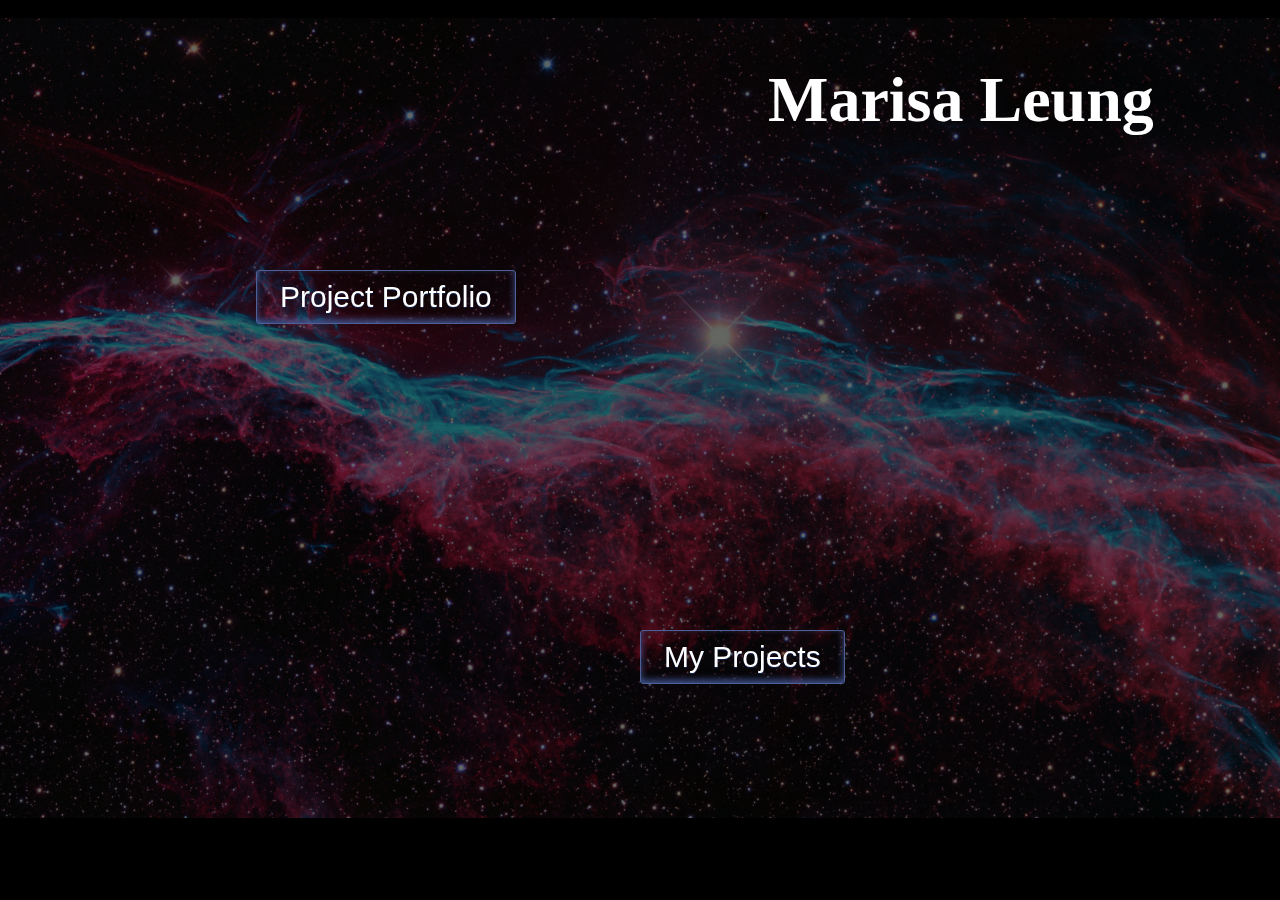
<file: static/index.html>
<!doctype html>
<html>
	<head>
		<meta charset="utf-8">
		<title>HCI Project Portfolio</title>
		<link rel="stylesheet" type="text/css" href="mystyle.css">
	  	<script src="https://code.jquery.com/jquery-1.10.2.js"></script>
	</head>

	<body>
		<!-- this is a comment in HTML -->
		<h1 class = "h1Format">Marisa Leung</h1> <!-- h1 through h5 are headers. The higher the number, the smaller the header -->
		<h4>Project Portfolio</h4>
		<img class = "space" src="Space-Wallpaper-Background-B62.jpg">

		<img id="gamebuilder" class="gbPhoto" src="gamebuilder.png">

		<img id="emotion" class="emotionPhoto" src="emotion.png">

		<!-- p means paragraph -->

		<div id="myPortfolio" class="myPortButton">Project Portfolio</div>
		<div  id="myProjects" class="myProjButton">My Projects</div>
		<div  id="back" class="backButton">Back</div>



		<div id="aboutMe" class="aboutMe">Marisa is an undergraduate student of Computer Science at UC San Diego 		with a planned graduation date of June 2016. She 
			has interned at NASA's launch complex, Kennedy Space Center as a Subject Matter Analyst for Expertise Directories. She has also worked at Lockheed Martin as a software engineer intern and at the Taiwan International Graduate Program as a <a href="http://tigpsnhcc.iis.sinica.edu.tw/">Social Networks and Human-Centered</a> Intern. She is completing her second term tutoring an upper division Computer Science Class called <a href="http://www.cse.ucsd.edu/cse140L">Digital Systems Lab</a>. Current projects include working with on an application called <a href="http://www.gamebuilder.io/">GameBuilder</a> for mobile phones that will enable the production and publication of games with ease. For the last four years she has served as a core member of the quarterly hosted Beginner Programming Competition hosted by Women in Computing (WIC).
		 </div>

		 <div id="aboutGB" class="aboutGB">
		 	<h3>GameBuilderIO</h3>
		 	Marisa is working with a team of six to develop an application that enables users to intuitively create and publish a game with a series of simple drags, drops, and clicks rather than code. 
		 </div>



		 <div id="aboutE" class="aboutE">
		 	<h3>Emotional Contagion</h3>
		 	Marisa researched the role of game character's "emotion" on a a game's general immersiveness and difficulty. She created a game with the innovative technique of incorporating emotion as a <strong>strategic</strong> element and conducted a pilot study on the resulting immersiveness and difficulty.
		 </div>

		<script>


		$( "#myPortfolio" ).mousedown(function() {
			$(this).toggleClass('pressed');
			$(this).removeClass('unpressed');

		}).mouseup(function() {
			$(this).toggleClass('unpressed');
			$(this).removeClass('pressed');

			$(this).fadeOut();
			$('#myProjects').fadeOut();

			$('#aboutMe').fadeIn();
			$('#back').fadeIn();






		}).mouseout(function() {
			if($(this).hasClass('pressed')){
				$(this).toggleClass('myPortButton');
				$(this).removeClass('pressed');
			}
		});

		$( "#myProjects" ).mousedown(function() {
			$(this).toggleClass('pressed');
			$(this).removeClass('unpressed');

		}).mouseup(function() {
			$(this).toggleClass('unpressed');
			$(this).removeClass('pressed');


			$(this).fadeOut();
			$('#myPortfolio').fadeOut();

			$('#emotion').fadeIn();
			$('#gamebuilder').fadeIn();

			$('#aboutE').fadeIn();
			$('#aboutGB').fadeIn();

			$('#back').fadeIn();



		}).mouseout(function() {
			if($(this).hasClass('pressed')){
				$(this).toggleClass('myPortButton');
				$(this).removeClass('pressed');
			}
		});


		$( "#back" ).mousedown(function() {
			$(this).toggleClass('pressed');
			$(this).removeClass('unpressed');

		}).mouseup(function() {
			$(this).toggleClass('unpressed');
			$(this).removeClass('pressed');
			$('#aboutMe').fadeOut();
			$(this).fadeOut();
			$('#emotion').fadeOut();
			$('#gamebuilder').fadeOut();

			$('#aboutE').fadeOut();
			$('#aboutGB').fadeOut();





			$('#myPortfolio').fadeIn();
			$('#myProjects').fadeIn();



		}).mouseout(function() {
			if($(this).hasClass('pressed')){
				$(this).toggleClass('myPortButton');
				$(this).removeClass('pressed');
			}
		});




		</script>
	</body>

</html>
</file>
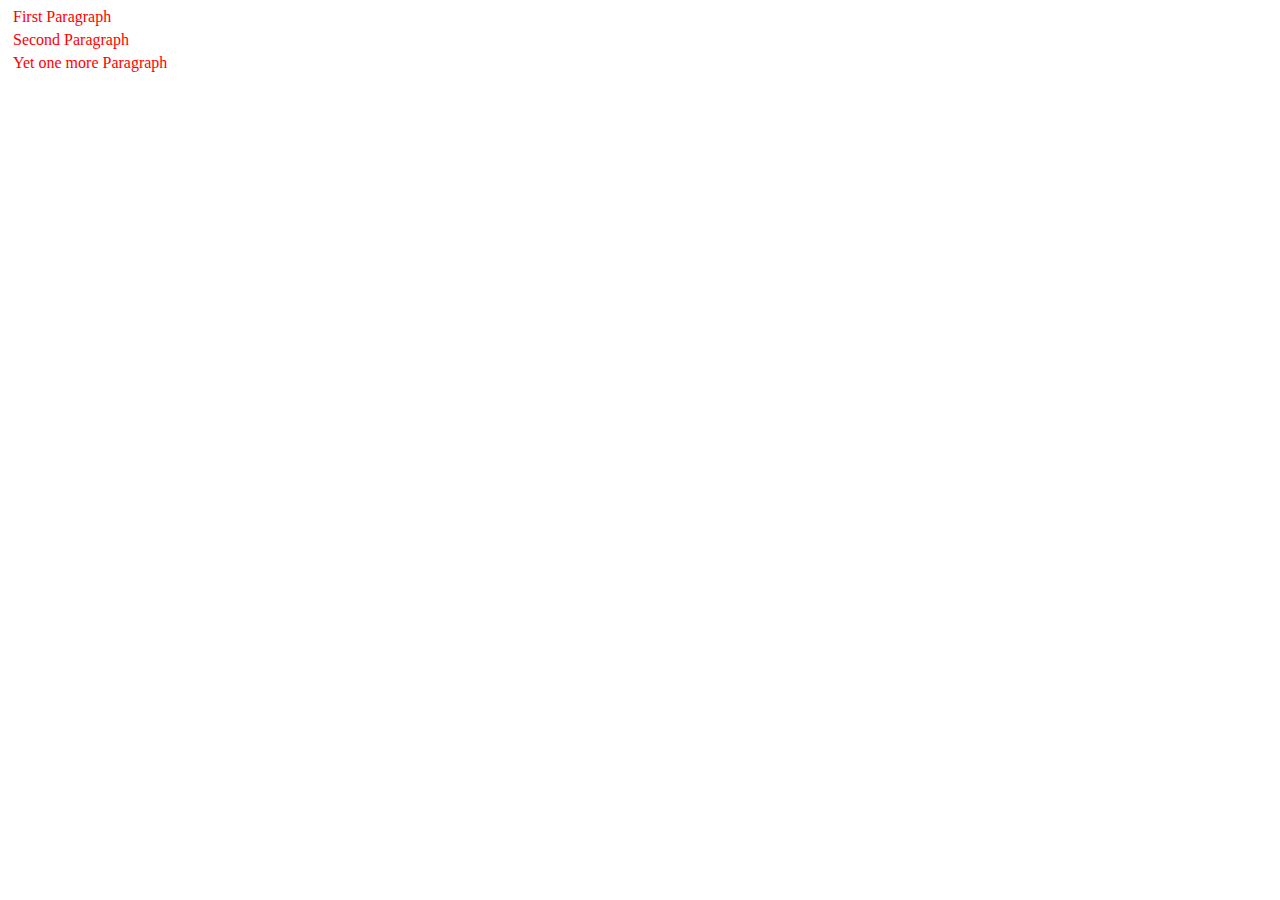
<file: static/practice.html>
<!doctype html>
<html lang="en">
<head>
  <meta charset="utf-8">
  <title>click demo</title>
  <style>
  p {
    color: red;
    margin: 5px;
    cursor: pointer;
  }
  p:hover {
    background: yellow;
  }
  </style>
  <script src="https://code.jquery.com/jquery-1.10.2.js"></script>
</head>
<body>
 
<p>First Paragraph</p>
<p>Second Paragraph</p>
<p>Yet one more Paragraph</p>
 
<script>
$( "p" ).click(function() {
      alert( "Handler for .click() called." );
});
</script>
 
</body>
</html>
</file>
<file: static/mystyle.css>
body {
    background-color: black;
}

* {
	padding: 0;
	margin: 0;
}

.follow{
	position:fixed;
	top:7%;

}
.space{
	max-width: 100%;
	max-height: 100%;
	display: block;
	margin-left: auto;
	margin-right: auto;
	opacity: 0.4;
	z-index:-1;
	top:7%;
}
.fit { /* set relative picture size */
	max-width: 100%;
	max-height: 100%;
}
.center {
	display: block;
	margin-left: auto;
	margin-right: auto;
}
.lOpac {
	opacity: 0.3;
	z-index:-1
}
.h1Format {
	color:white;
	position: absolute;
    left: 60%;
    top: 7%;
    font-size: 400%;
   	z-index:1;

}
.myPortButton {
		opacity : 1;
	-moz-box-shadow:inset 0px -3px 7px 0px #405591;
	-webkit-box-shadow:inset 0px -3px 7px 0px #405591;
	box-shadow:inset 0px -3px 7px 0px #405591;
	background-color:transparent;
	-moz-border-radius:3px;
	-webkit-border-radius:3px;
	border-radius:3px;
	border:1px solid #4e6096;
	display:inline-block;
	cursor:pointer;
	color:#ffffff;
	font-family:Arial;
	font-size:30px;
	padding:9px 23px;
	text-decoration:none;
	text-shadow:0px 1px 0px #102354;
	position:fixed;
	top: 30%;
	left: 20%;
}
.myPortButton:hover {
	background-color:black;
}


.myProjButton {
	opacity : 1;
	-moz-box-shadow:inset 0px -3px 7px 0px #405591;
	-webkit-box-shadow:inset 0px -3px 7px 0px #405591;
	box-shadow:inset 0px -3px 7px 0px #405591;
	background-color:transparent;
	-moz-border-radius:3px;
	-webkit-border-radius:3px;
	border-radius:3px;
	border:1px solid #4e6096;
	display:inline-block;
	cursor:pointer;
	color:#ffffff;
	font-family:Arial;
	font-size:30px;
	padding:9px 23px;
	text-decoration:none;
	text-shadow:0px 1px 0px #102354;
	position:fixed;
	top: 70%;
	left: 50%;
}
.myProjButton:hover {
	background-color:black;
}

.backButton {
	opacity : 1;
	-moz-box-shadow:inset 0px -3px 7px 0px #405591;
	-webkit-box-shadow:inset 0px -3px 7px 0px #405591;
	box-shadow:inset 0px -3px 7px 0px #405591;
	background-color:transparent;
	-moz-border-radius:3px;
	-webkit-border-radius:3px;
	border-radius:3px;
	border:1px solid #4e6096;
	display:none;
	cursor:pointer;
	color:#ffffff;
	font-family:Arial;
	font-size:30px;
	padding:9px 23px;
	text-decoration:none;
	text-shadow:0px 1px 0px #102354;
	position:fixed;
	top: 7%;
	left: 5%;
}
.backButton:hover {
	background-color:black;
}

.pressed{
	opacity : .2;
	   -moz-user-select: -moz-none;
   -khtml-user-select: none;
   -webkit-user-select: none;

   /*
     Introduced in IE 10.
     See http://ie.microsoft.com/testdrive/HTML5/msUserSelect/
   */
   -ms-user-select: none;
   user-select: none;
   -o-user-select: none;
}

.unpressed{
	opacity:1
	opacity : .2;
	   -moz-user-select: -moz-none;
   -khtml-user-select: none;
   -webkit-user-select: none;

   /*
     Introduced in IE 10.
     See http://ie.microsoft.com/testdrive/HTML5/msUserSelect/
   */
   -ms-user-select: none;
   user-select: none;
   -o-user-select: none;
}


.aboutMe{
	color:#A8A8A8  ;
	opacity:1;
	position:fixed;
    top: 20%;
    left:10%;
    width:80%;
    font-size: 200%;
   	z-index:3;
   	display:none;
	margin: auto;
	background-color:black;

}

.gbPhoto{
	max-width: 40%;
	max-height: 35%;
	display: none;
	position:fixed;
	opacity: 0.9;
	z-index:1;
	top:20%;
	left: 10%;
	display:none;
}
.emotionPhoto{
	max-width: 55%;
	max-height: 55%;
	display: none;
	position:fixed;
	opacity: 0.8;
	z-index:1;
	top:50%;
	left: 58%;
	display:none;
}
.aboutGB{
	color:#A8A8A8  ;
	opacity:1;
	position:fixed;
    top: 20%;
    left:53%;
    width:35%;
    font-size: 150%;
   	z-index:3;
	margin: auto;
	background-color:black;
	display:none;

}

.aboutE{
	color:#A8A8A8  ;
	opacity:1;
	position:fixed;
    top: 55%;
    left:20%;
    width:35%;
    font-size: 150%;
   	z-index:3;
	margin: auto;
	background-color:black;
	display:none;

}
</file>
